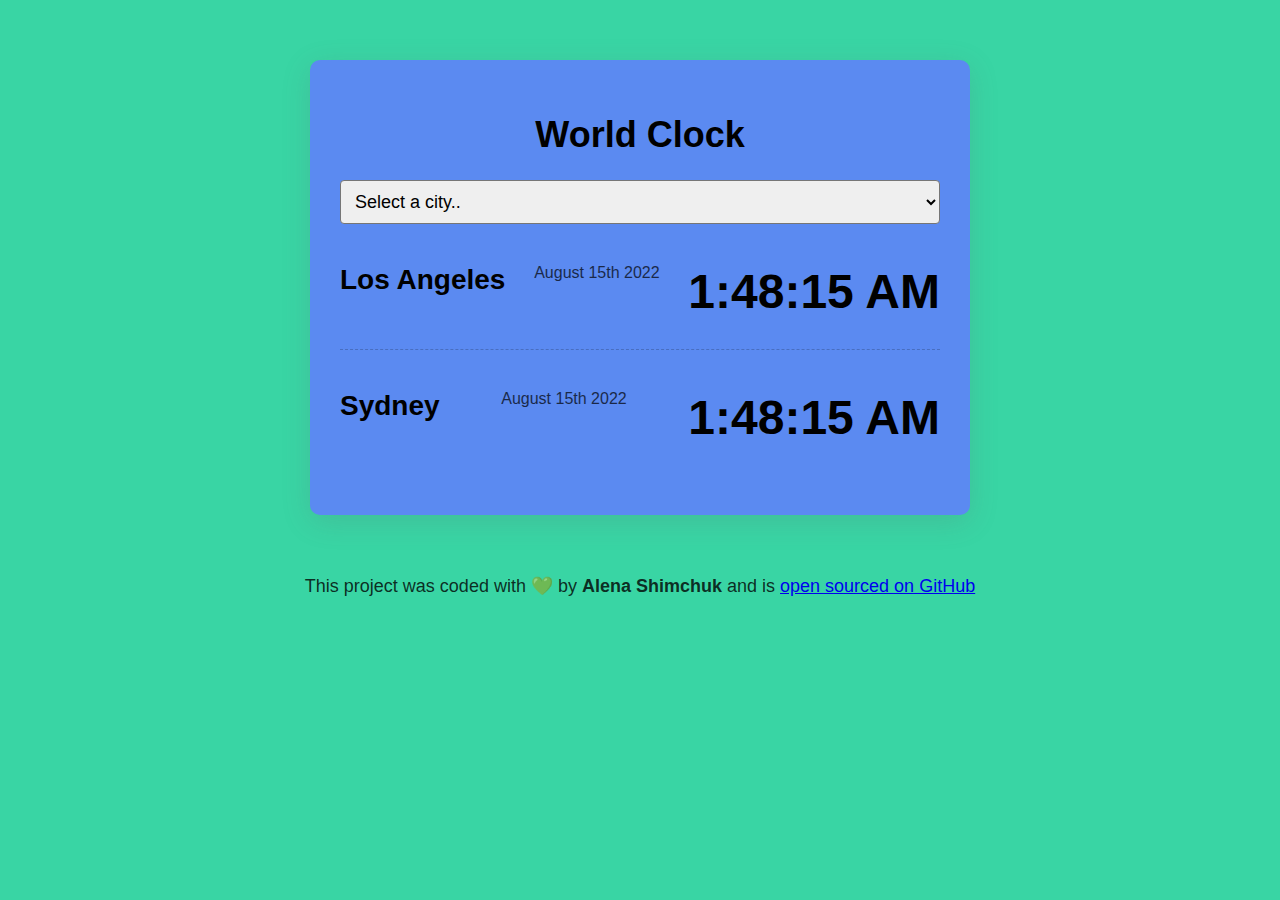
<file: worldclock.html>
<!DOCTYPE html>
<html lang="en">
  <head>
    <meta charset="UTF-8" />
    <meta name="viewport" content="width=device-width, initial-scale=1.0" />
    <title>World Clock - Alena Shimchuk</title>
    <link rel="stylesheet" href="style/style.css" />
  </head>
  <body>
    <div class="container">
      <h1>World Clock</h1>
      <select>
        <option value="">Select a city..</option>
        <option value="">London</option>
        <option value="">New York</option>
        <option value="">Auckland</option>
      </select>

      <div class="city">
        <h2>Los Angeles</h2>
        <div class="date">August 15th 2022</div>
        <div class="time">1:48:15 AM</div>
      </div>
      <div class="city">
        <h2>Sydney</h2>
        <div class="date">August 15th 2022</div>
        <div class="time">1:48:15 AM</div>
      </div>
    </div>
    <footer>
      This project was coded with 💚 by <strong>Alena Shimchuk</strong> and is
      <a href="https://github.com/alyshim/worldclock" target="_blank">
        open sourced on GitHub</a
      >
    </footer>
    <script src="javascript/index.js"></script>
  </body>
</html>
</file>
<file: style/style.css>
body {
  background-color: #39d5a4;
  font-family: sans-serif;
}

h1 {
  text-align: center;
  font-family: sans-serif;
  font-size: 36px;
}

h2 {
  margin: 0 0 5px;
  font-size: 28px;
}

select {
  display: block;
  width: 100%;
  font-size: 18px;
  border-radius: 4px;
  padding: 10px;
}

.container {
  max-width: 600px;
  margin: 60px auto;
  background: rgb(91, 138, 241);
  padding: 30px;
  box-shadow: rgba(100, 100, 111, 0.2) 0px 7px 29px 0px;
  border-radius: 10px;
}

.city {
  display: flex;
  margin: 10px 0;
  justify-content: space-between;
  padding: 30px 0;
  border-bottom: 1px dashed rgba(0, 0, 0, 0.2);
}

.city:last-child {
  border: none;
}

.date {
  opacity: 0.7;
}

.time {
  font-size: 48px;
  font-weight: bold;
}

.time small {
  font-size: 24px;
  vertical-align: middle;
  line-height: 48px;
}

footer {
  text-align: center;
  font-size: 18px;
  color: rgba(0, 0, 0, 0.8);
}
</file>
